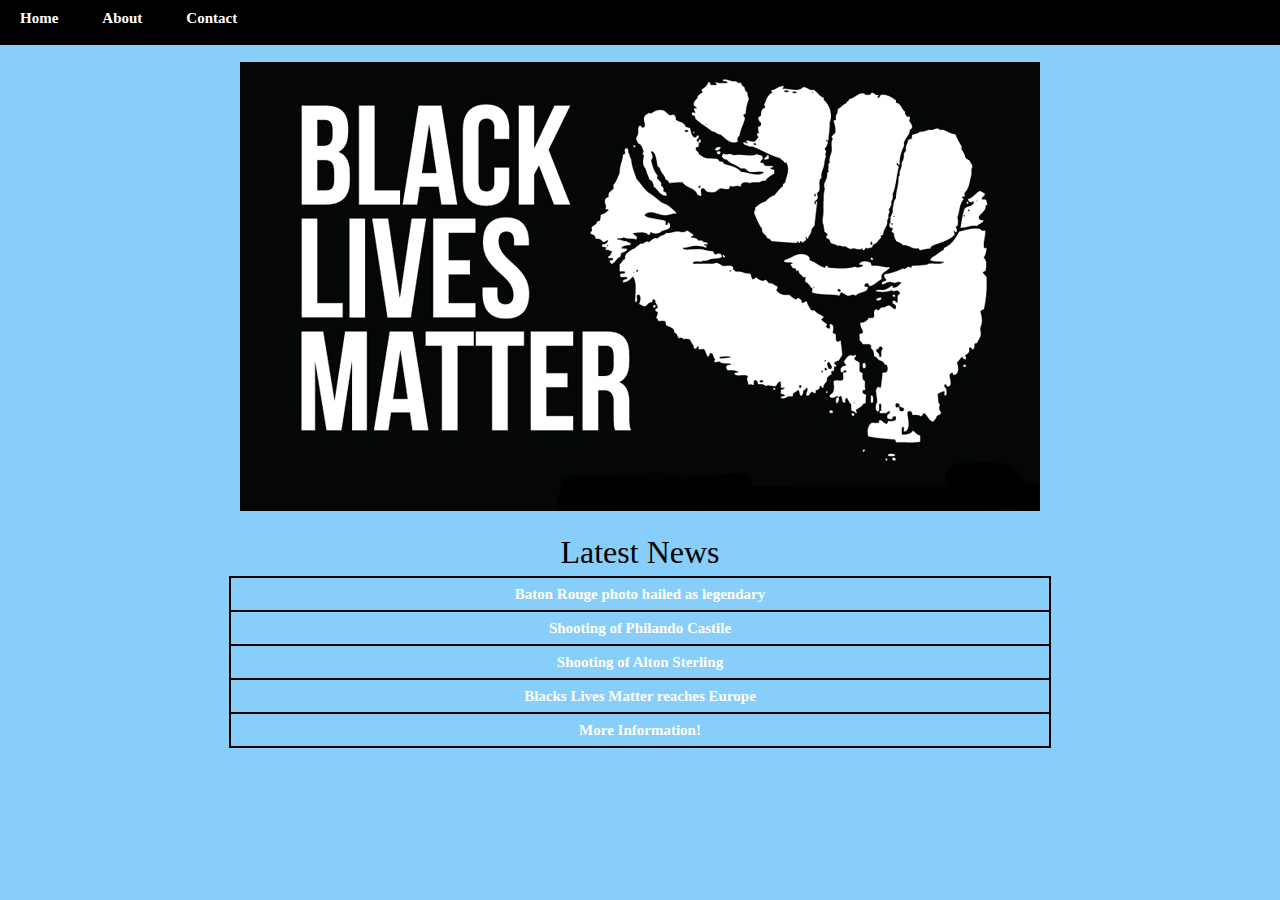
<file: index.html>
<html>
<head>
	<title>Home</title>
</head>
<body>


<nav>
	<ul>
		<li><a href="#">Home</a></li>
		<li><a href="About.html">About</a></li>
		<li><a href="Contact.html">Contact</a></li>
	</ul>
</nav>
</
<h1>Black Lives Matter</h1>


	<style>
h1 {
	font-size: 50px;
	color:black;
	text-align: center;
}
nav {
	background-color: black;
	width: 100%;
	height: 45px;
	line-height: 36px;
	position: fixed;
	left:0%;
 	top:0%;
	margin: 0px; 
 	padding: 0;
 	border-bottom: none;
}
body{
	background-color: lightskyblue;
}

ul {
	list-style-type: none;
	margin: 0;
    padding: 0;
}

li {
	display: inline;
	font-family: "Georgia";
    font-size: 15px;
}
a{
	text-decoration: none;
	padding: 10px;
	margin: 10px;
	color: white;
	font-family: "Georgia";
    font-size: 15px;
      font-weight: 700;    
}

img{
	max-width: 100%;
	margin: 0px auto;
	display: block;
}

table {
      background: #fff;
      border-collapse: collapse;
      color: #222;
      font-family: "Georgia";
      font-size: 15px;
      width: 65%;
	max-width: 100%;
	margin: 0px auto;

}

td {
      border: 2px solid black;
      color: #444;
      line-height: 22px;
      text-align: center;
      padding:5px;
      background: lightskyblue;
    }
tr:first-child td {
      color: #222;  
      font-weight: 400;
      max-width: 100%;
    }


header{
  color: black;
  text-align: center;
  margin: 0 auto;
  padding: 5px;
  font-size: 200%;
  font-family: "Baskerville";
}
	</style>
</head>

<nav>
	<ul>
		<li><a  href="#">Home</li></a>
		<li><a  href="About.html">About</li></a>
		<li><a  href="Contact.html">Contact</li></a>
	</ul>

</nav>
<br> <br> <br>
<body>
<img src="BLM.jpg">

<br>

<table>
<header> Latest News </header>
<tr>
	<td><a target="_blank" href="http://www.bbc.com/news/world-us-canada-36759711">Baton Rouge photo hailed as legendary</td></a>
</tr>
<tr>
	<td><a href="https://en.wikipedia.org/wiki/Shooting_of_Philando_Castile" target="_blank">Shooting of Philando Castile</a></td>
</tr>
<tr>	
	<td><a href="https://en.wikipedia.org/wiki/Shooting_of_Alton_Sterling" target="_blank">Shooting of Alton Sterling</a></td>
</tr>
<tr>
	<td><a href="http://www.cnn.com/2016/07/11/europe/black-lives-matter-protests-europe/index.html" target="_blank"> Blacks Lives Matter reaches Europe</a></td>
</tr>
<tr>
<td><a href="http://blacklivesmatter.com/" target="_blank">More Information!</a></td></tr>
</table>


</body>
</html>
</file>
